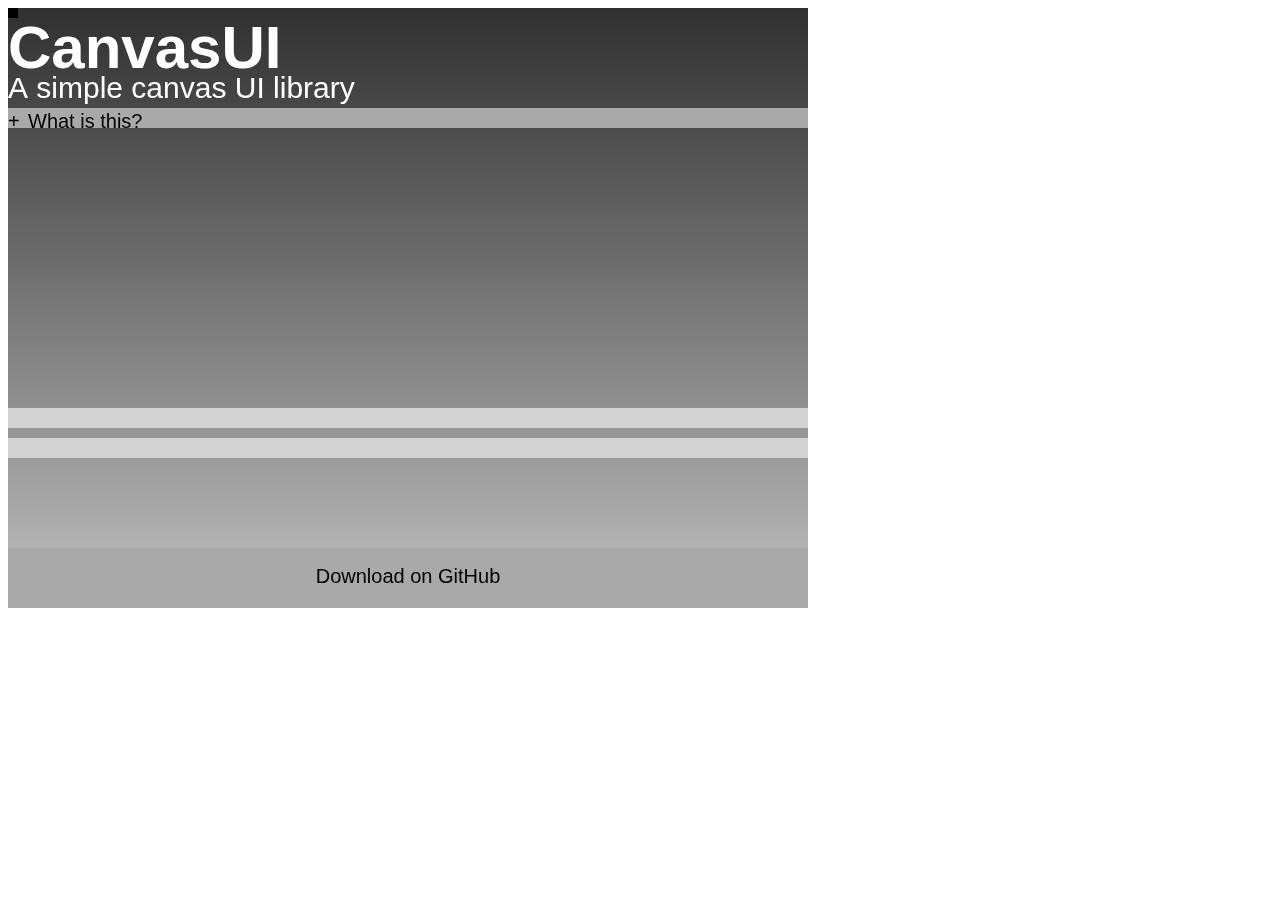
<file: CanvasUI-Example/index.html>
<!DOCTYPE html>
<html lang="en">
<head>
    <meta charset="UTF-8">
    <meta http-equiv="X-UA-Compatible" content="IE=edge">
    <meta name="viewport" content="width=device-width, initial-scale=1.0">
    <link rel="stylesheet" href="style.css">
    <title>CanvasUI</title>
</head>
<body>
    <!-- See? There's no HTML element here. -->
    <canvas id="canvas" width="800" height="600"></canvas>

    <script type="text/javascript" src="../CanvasUI-Builds/CanvasUI.js"></script>
    <script type="text/javascript" src="./index.js"></script>
</body>
</html>
</file>
<file: CanvasUI-Example/style.css>
canvas {
    text-rendering: optimizeLegibility;
    shape-rendering: crispEdges;
    image-rendering: pixelated;
}
</file>
